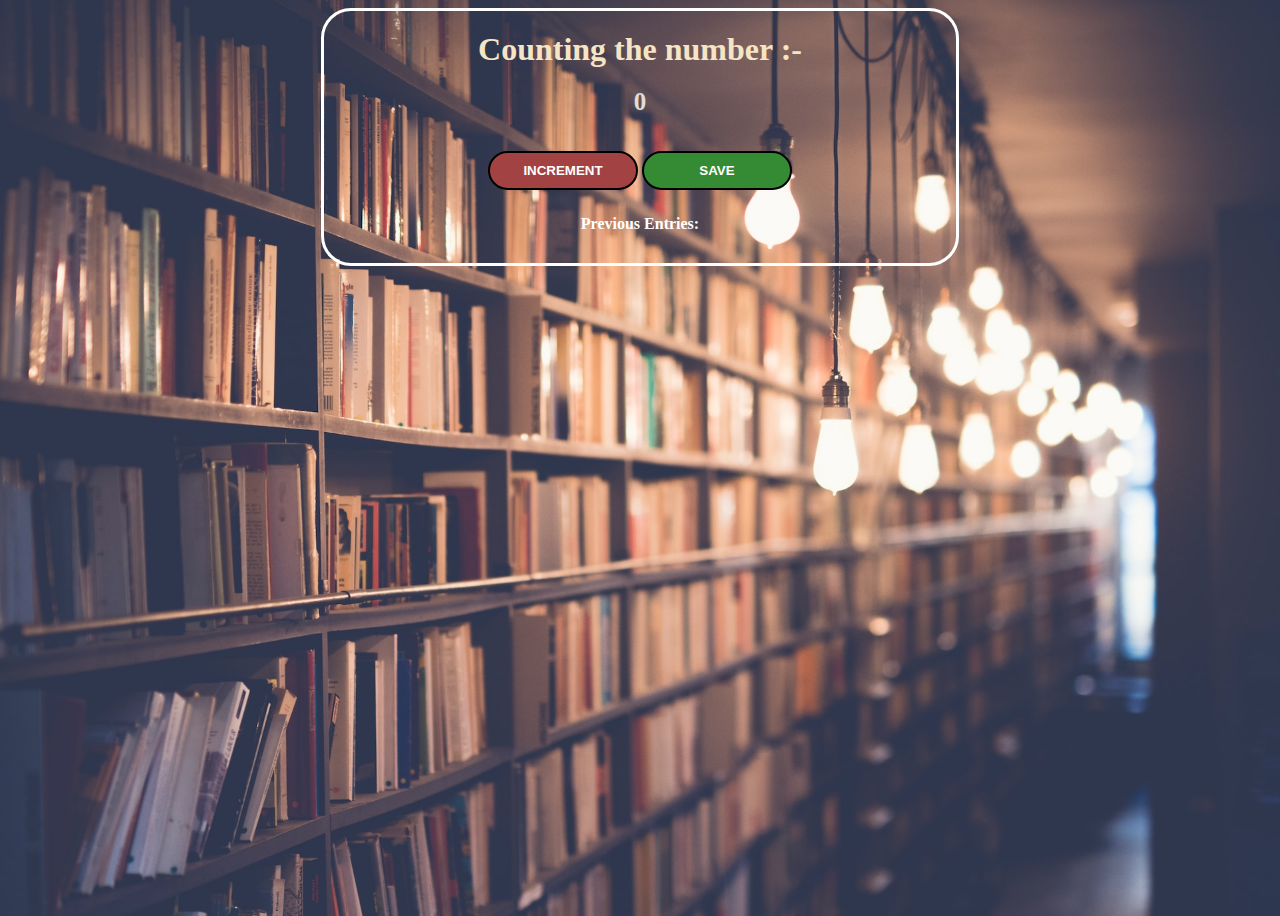
<file: index.html>
<!DOCTYPE html>
<html lang="en">
<head>
    <meta charset="UTF-8">
    <meta name="viewport" content="width=device-width, initial-scale=1.0">
    <title>Document</title>
    <link rel="stylesheet" href="index.css">
</head>
<body>
    <div class="container">
    <h1>Counting the number :-</h1>
    <h2 id="count-el">0</h2>
    <button id="increment-btn" onclick="increment()">INCREMENT </button>
    <button id="save-btn" onclick="save()">SAVE</button>
    <p id="save-el">Previous Entries: </p>
    <script src="index.js"></script>
</div>
</body>
</html>
</file>
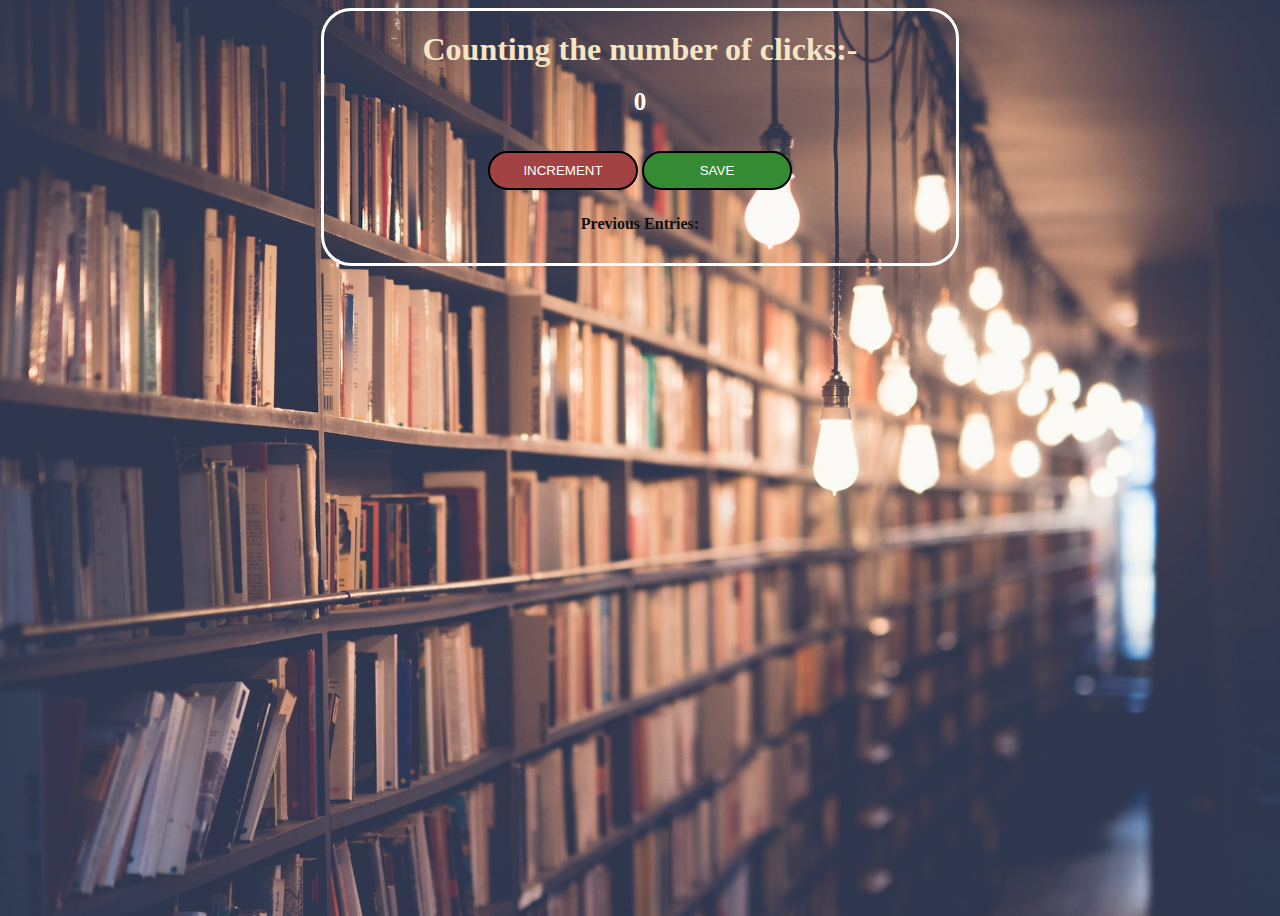
<file: Passenger/index.html>
<!DOCTYPE html>
<html lang="en">
<head>
    <meta charset="UTF-8">
    <meta name="viewport" content="width=device-width, initial-scale=1.0">
    <title>Document</title>
    <link rel="stylesheet" href="index.css">
</head>
<body>
    <div class="container">
    <h1>Counting the number of clicks:-</h1>
    <h2 id="count-el">0</h2>
    <button id="increment-btn" onclick="increment()">INCREMENT </button>
    <button id="save-btn" onclick="save()">SAVE</button>
    <p id="save-el">Previous Entries: </p>
    <script src="index.js"></script>
</div>
</body>
</html>
</file>
<file: index.css>
body{
    background-image: url("janko-ferlic-sfL_QOnmy00-unsplash.jpg");
    background-size:cover;
    font-family:Cambria, Cochin, Georgia, Times, 'Times New Roman', serif;
    text-align:center;
    height:100vh;
}

.container{
    background:transparent;
    max-width:50%;
    margin:auto;
    border:3px solid white;
    border-radius:30px;
}
h1{
   margin-top: 20px;
   margin-bottom:20px;
   color:rgb(245, 229, 197);
}
h2{
    font-size: 25px;
    margin-top: 20px;
    margin-bottom:30px;
    color:rgba(244, 241, 238, 0.893);
}

button{

    padding-top:10px;
    padding-bottom:10px;
    color:white;
    font-weight:bold;
    width:150px;
    margin-bottom:5px;
    margin-top:5px;
    border-radius:200px;
    cursor:pointer;
    border:2px solid black
}

#increment-btn{
    background:rgb(163, 66, 66);
}

#save-btn{
    background:rgb(52, 139, 52);
}

p{
    margin-top:20px;
    margin-bottom:30px;
    margin-left:10px;
    margin-right:10px;
    color:white;
    font-weight:bold;
}

@media only screen and (max-width:600px){
    h1{
        font-size:20px;
    }

    .container{
    background:transparent;
    max-width:80%;
    margin:auto;
    border:3px solid white;
    border-radius:30px;
}

    h2{
        font-size: 20px;
    }

    button{
        padding-top:5px;
        padding-bottom:5px;
        color:white;
        font-weight:bold;
        width:120px;
        margin-bottom:10px;
        border-radius:100px;
        cursor:pointer;
        border:2px solid black
    }

    p{
       font-size:14px; 
    }

    #save-btn{
        background:rgb(52, 139, 52);
        margin-left:10px;

    }
}
</file>
<file: Passenger/index.css>
body{
    background-image: url("janko-ferlic-sfL_QOnmy00-unsplash.jpg");
    background-size:cover;
    font-family:Cambria, Cochin, Georgia, Times, 'Times New Roman', serif;
    text-align:center;
    height:100vh;
}

.container{
    background:transparent;
    max-width:50%;
    margin:auto;
    border:3px solid white;
    border-radius:30px;
}
h1{
   margin-top: 20px;
   margin-bottom:20px;
   color:rgb(245, 229, 197);
}
h2{
    font-size: 25px;
    margin-top: 20px;
    margin-bottom:30px;
    color:white;
}

button{
    border:none;
    padding-top:10px;
    padding-bottom:10px;
    color:white;
    font-weight:bond;
    width:150px;
    margin-bottom:5px;
    margin-top:5px;
    border-radius:200px;
    cursor:pointer;
    border:2px solid black
}

#increment-btn{
    background:rgb(163, 66, 66);
}

#save-btn{
    background:rgb(52, 139, 52);
}

p{
    margin-top:20px;
    margin-bottom:30px;
    margin-left:10px;
    margin-right:10px;
    color:rgb(15, 14, 14);
    font-weight:bold;
}
</file>
